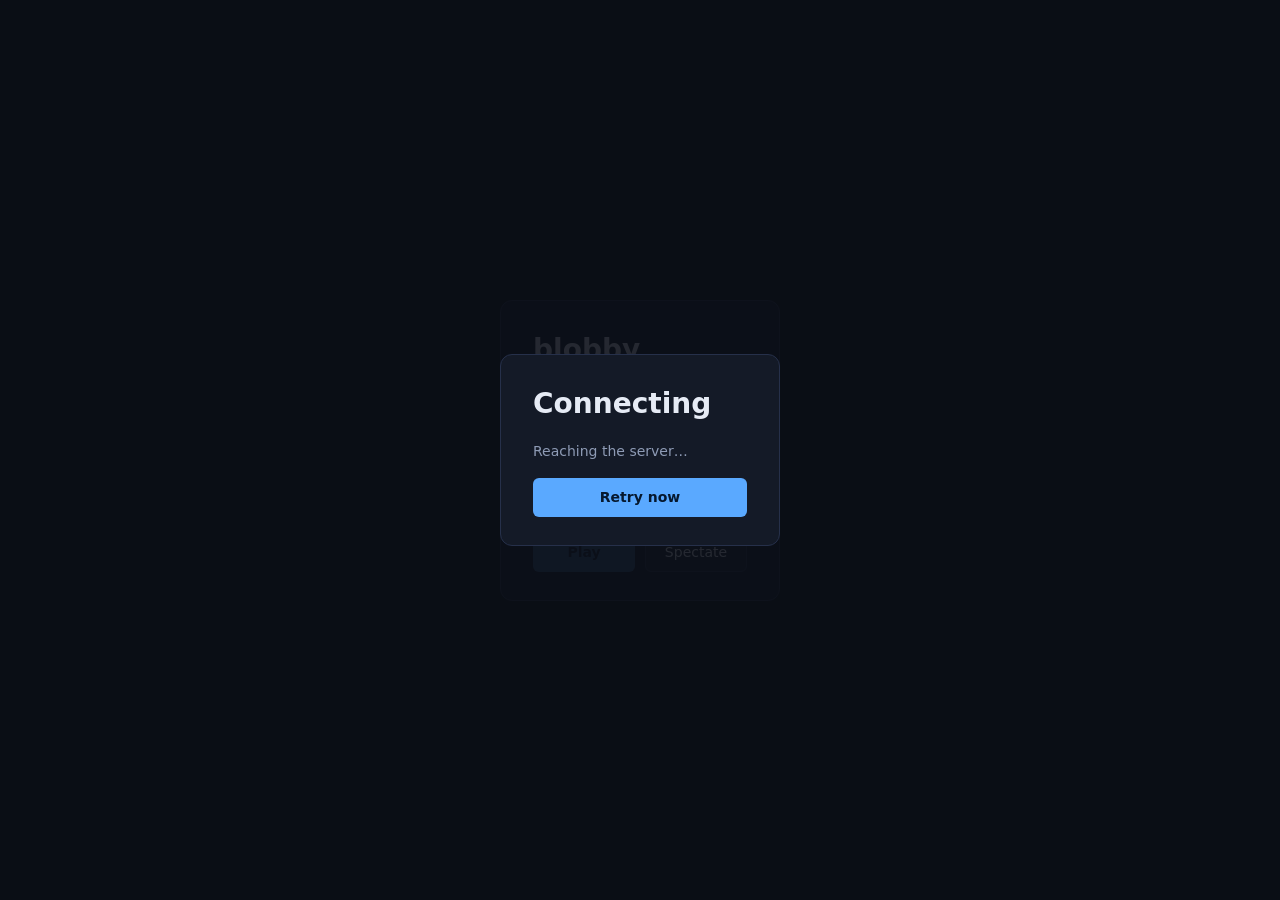
<file: client/index.html>
<!doctype html>
<html lang="en">
  <head>
    <meta charset="utf-8" />
    <meta name="viewport" content="width=device-width, initial-scale=1" />
    <title>blobby</title>
    <link rel="stylesheet" href="style.css?v=food-delta-2" />
  </head>
  <body class="game">
    <div class="canvas-wrap">
      <canvas id="game-canvas"></canvas>
      <div id="hud" class="hud" hidden>
        <span class="stat">
          <span class="hud-label">mass</span>
          <span id="mass">0</span>
        </span>
        <span class="stat">
          <span class="hud-label">best</span>
          <span id="best-mass">0</span>
        </span>
        <span id="remerge" class="stat" hidden>
          <span class="hud-label">remerge</span>
          <span id="remerge-time">0</span>s
        </span>
        <span id="protected" class="protected" hidden>protected</span>
      </div>
    </div>

    <div id="menu" class="overlay">
      <form id="join-form" class="panel" action="#" method="get">
        <h1>blobby</h1>
        <label>
          name
          <input
            id="name"
            name="name"
            type="text"
            maxlength="16"
            autocomplete="nickname"
            placeholder="blob"
          />
        </label>
        <label>
          color
          <input id="color" name="color" type="color" value="#4fc3f7" />
        </label>
        <div class="actions">
          <button id="play" type="button">Play</button>
          <button id="spectate" type="button">Spectate</button>
        </div>
      </form>
    </div>

    <div id="offline" class="overlay" hidden>
      <div class="panel">
        <h1 id="offline-title">Connecting</h1>
        <p id="offline-status">Reaching the server…</p>
        <div class="actions">
          <button id="retry" type="button">Retry now</button>
        </div>
      </div>
    </div>

    <div id="game-over" class="overlay" hidden>
      <div class="panel">
        <h1>Game Over!</h1>
        <p>peak mass <span id="peak-mass">0</span></p>
        <p>survived <span id="survival">0</span>s</p>
        <div class="actions">
          <button id="customize" type="button">Customize</button>
          <button id="respawn" type="button">Respawn</button>
        </div>
      </div>
    </div>

    <script type="module" src="game.js?v=food-delta-2"></script>
  </body>
</html>
</file>
<file: client/style.css>
/*
 * Shared client styling.
 *
 * The tokens and the `canvas-wrap` / full-bleed canvas rules are shared by both
 * pages. Everything under "Phase 1 viewer" styles the verification viewer,
 * which Phase 3 decided to keep as a regression harness — so it stays, even
 * though the real client no longer needs it.
 */

:root {
  --bg: #0b0e16;
  --panel: #141a27;
  --panel-2: #1b2334;
  --line: #26304a;
  --text: #e6ebf5;
  --muted: #8e9bb5;
  --accent: #5aa9ff;
  --good: #64d68b;
  --warn: #ffd166;
  --mono: ui-monospace, "SF Mono", "Cascadia Mono", Menlo, Consolas, monospace;
}

* {
  box-sizing: border-box;
}

html,
body {
  height: 100%;
  margin: 0;
}

body {
  background: var(--bg);
  color: var(--text);
  font: 14px/1.5 system-ui, -apple-system, "Segoe UI", sans-serif;
  overflow: hidden;
}

canvas {
  display: block;
  width: 100%;
  height: 100%;
}

/* --- Phase 1 viewer ----------------------------------------------------- */

.viewer {
  display: grid;
  grid-template-columns: 260px minmax(0, 1fr) 320px;
  height: 100vh;
}

.sidebar,
.inspector {
  display: flex;
  flex-direction: column;
  min-height: 0;
  background: var(--panel);
}

.sidebar {
  border-right: 1px solid var(--line);
}

.inspector {
  border-left: 1px solid var(--line);
  gap: 1px;
  background: var(--line);
}

.sidebar-head {
  padding: 18px 18px 12px;
  border-bottom: 1px solid var(--line);
}

.sidebar-head h1 {
  margin: 0;
  font-size: 20px;
  letter-spacing: 0.02em;
}

.sidebar-head p {
  margin: 2px 0 0;
  color: var(--muted);
  font-size: 12px;
}

.scenario-list {
  flex: 1;
  overflow-y: auto;
  margin: 0;
  padding: 8px 0;
  list-style: none;
  counter-reset: scenario;
}

.scenario-list li {
  counter-increment: scenario;
}

.scenario-list button {
  display: flex;
  gap: 10px;
  width: 100%;
  padding: 9px 16px;
  border: 0;
  border-left: 3px solid transparent;
  background: none;
  color: var(--muted);
  font: inherit;
  font-size: 13px;
  text-align: left;
  cursor: pointer;
}

.scenario-list button::before {
  content: counter(scenario);
  flex: none;
  width: 18px;
  color: #55617c;
  font: 11px/1.7 var(--mono);
  text-align: right;
}

.scenario-list button:hover {
  background: var(--panel-2);
  color: var(--text);
}

.scenario-list button[aria-current="true"] {
  border-left-color: var(--accent);
  background: var(--panel-2);
  color: var(--text);
}

.scenario-list button.is-verified::after {
  content: "✓";
  margin-left: auto;
  color: var(--good);
}

.scenario-list .demo-entry button {
  border-top: 1px solid var(--line);
  margin-top: 6px;
  padding-top: 12px;
}

.sidebar-foot {
  display: flex;
  align-items: center;
  justify-content: space-between;
  padding: 10px 16px;
  border-top: 1px solid var(--line);
  color: var(--muted);
  font: 12px var(--mono);
}

.link-button {
  border: 0;
  background: none;
  color: var(--muted);
  font: inherit;
  text-decoration: underline;
  cursor: pointer;
}

.link-button:hover {
  color: var(--text);
}

.stage {
  display: flex;
  flex-direction: column;
  min-width: 0;
}

.stage-head {
  padding: 14px 20px 12px;
  border-bottom: 1px solid var(--line);
}

.stage-head h2 {
  margin: 0;
  font-size: 17px;
}

.checklist {
  margin: 4px 0 0;
  color: var(--muted);
  font: 12px/1.5 var(--mono);
}

.canvas-wrap {
  position: relative;
  flex: 1;
  min-height: 0;
  background: #070a11;
}

.event-toast {
  position: absolute;
  left: 50%;
  bottom: 18px;
  transform: translateX(-50%);
  padding: 7px 14px;
  border: 1px solid var(--line);
  border-radius: 999px;
  background: rgba(20, 26, 39, 0.94);
  color: var(--warn);
  font: 12px var(--mono);
  white-space: nowrap;
  pointer-events: none;
}

.transport {
  display: flex;
  align-items: center;
  gap: 10px;
  padding: 10px 20px;
  border-top: 1px solid var(--line);
  background: var(--panel);
}

.transport button {
  min-width: 38px;
  padding: 6px 10px;
  border: 1px solid var(--line);
  border-radius: 6px;
  background: var(--panel-2);
  color: var(--text);
  font: 12px var(--mono);
  cursor: pointer;
}

.transport button:hover {
  border-color: var(--accent);
}

.transport button.primary {
  min-width: 62px;
  border-color: transparent;
  background: var(--accent);
  color: #06182e;
  font-weight: 700;
}

#timeline {
  flex: 1;
  min-width: 80px;
  accent-color: var(--accent);
}

.clock {
  min-width: 62px;
  color: var(--muted);
  font: 12px var(--mono);
  text-align: right;
}

.speed,
.toggle {
  display: flex;
  align-items: center;
  gap: 5px;
  color: var(--muted);
  font-size: 12px;
  white-space: nowrap;
}

.speed select {
  padding: 4px 6px;
  border: 1px solid var(--line);
  border-radius: 5px;
  background: var(--panel-2);
  color: var(--text);
  font: 12px var(--mono);
}

.panel {
  padding: 14px 16px;
  background: var(--panel);
}

.panel.grow {
  flex: 1;
  min-height: 0;
  display: flex;
  flex-direction: column;
}

.panel h3 {
  display: flex;
  align-items: center;
  gap: 8px;
  margin: 0 0 8px;
  color: var(--muted);
  font-size: 11px;
  font-weight: 600;
  letter-spacing: 0.09em;
  text-transform: uppercase;
}

.pill {
  margin-left: auto;
  padding: 2px 8px;
  border-radius: 999px;
  background: var(--panel-2);
  color: var(--text);
  font: 11px var(--mono);
  letter-spacing: 0;
  text-transform: none;
}

.expect {
  margin: 0;
  color: var(--text);
  font-size: 13px;
}

.verify {
  display: flex;
  align-items: center;
  gap: 8px;
  margin-top: 12px;
  padding-top: 12px;
  border-top: 1px solid var(--line);
  color: var(--muted);
  font-size: 12px;
  cursor: pointer;
}

.verify input {
  accent-color: var(--good);
}

.players {
  display: flex;
  flex-direction: column;
  gap: 7px;
}

.player-row {
  display: flex;
  align-items: baseline;
  gap: 8px;
  font: 12px var(--mono);
}

.swatch {
  flex: none;
  width: 9px;
  height: 9px;
  border-radius: 50%;
}

.player-row .name {
  flex: 1;
  overflow: hidden;
  color: var(--text);
  text-overflow: ellipsis;
  white-space: nowrap;
}

.player-row .masses {
  color: var(--muted);
}

.player-row.is-out .name {
  color: #6b7691;
  text-decoration: line-through;
}

.event-log {
  flex: 1;
  overflow-y: auto;
  margin: 0;
  padding: 0;
  list-style: none;
}

.event-log li {
  display: flex;
  gap: 8px;
  padding: 3px 0;
  color: var(--muted);
  font: 11.5px var(--mono);
}

.event-log li.is-current {
  color: var(--warn);
}

.event-log .at {
  flex: none;
  color: #5b657f;
}

.event-log button {
  border: 0;
  background: none;
  color: inherit;
  font: inherit;
  text-align: left;
  cursor: pointer;
}

.event-log button:hover {
  color: var(--text);
}

.empty {
  color: #5b657f;
  font-size: 12px;
}

/* --- Phase 3 game ------------------------------------------------------- */

body.game .canvas-wrap {
  position: fixed;
  inset: 0;
  flex: none;
  z-index: 0;
}

body.game .hud {
  position: absolute;
  top: 16px;
  left: 18px;
  z-index: 1;
  display: flex;
  align-items: baseline;
  gap: 16px;
  color: var(--text);
  font: 20px/1.2 var(--mono);
  pointer-events: none;
}

body.game .hud[hidden] {
  display: none;
}

body.game .hud .hud-label {
  font-size: 11px;
  letter-spacing: 0.08em;
  text-transform: uppercase;
  color: var(--muted);
}

body.game .hud .protected {
  font-size: 12px;
  letter-spacing: 0.08em;
  text-transform: uppercase;
  color: var(--warn);
}

body.game .overlay {
  position: fixed;
  inset: 0;
  z-index: 2;
  display: flex;
  align-items: center;
  justify-content: center;
  background: rgba(11, 14, 22, 0.72);
}

body.game .overlay[hidden] {
  display: none;
}

/* Above the menu and Game Over both: a lost socket makes either of them a lie,
 * since neither Play nor Respawn can reach the server. */
body.game #offline {
  z-index: 3;
  background: rgba(11, 14, 22, 0.88);
}

body.game .overlay .panel {
  min-width: 280px;
  max-width: 360px;
  padding: 28px 32px;
  border: 1px solid var(--line);
  border-radius: 12px;
}

body.game .overlay h1 {
  margin: 0 0 16px;
  font-size: 28px;
}

body.game .overlay p {
  margin: 0 0 8px;
  color: var(--muted);
}

body.game .overlay label {
  display: flex;
  flex-direction: column;
  gap: 6px;
  margin: 0 0 12px;
  color: var(--muted);
  font-size: 12px;
}

body.game .overlay input[type="text"] {
  padding: 8px 10px;
  border: 1px solid var(--line);
  border-radius: 6px;
  background: var(--panel-2);
  color: var(--text);
  font: 14px var(--mono);
}

body.game .overlay input[type="color"] {
  width: 100%;
  height: 36px;
  padding: 2px;
  border: 1px solid var(--line);
  border-radius: 6px;
  background: var(--panel-2);
  cursor: pointer;
}

body.game .overlay .actions {
  display: flex;
  gap: 10px;
  margin-top: 16px;
}

body.game .overlay button {
  flex: 1;
  padding: 8px 14px;
  border: 1px solid var(--line);
  border-radius: 6px;
  background: var(--panel-2);
  color: var(--text);
  font: inherit;
  cursor: pointer;
}

body.game .overlay button:hover:not(:disabled) {
  border-color: var(--accent);
}

body.game .overlay #play,
body.game .overlay #respawn,
body.game .overlay #retry {
  border-color: transparent;
  background: var(--accent);
  color: #06182e;
  font-weight: 700;
}

body.game .overlay button:disabled {
  opacity: 0.45;
  cursor: not-allowed;
}
</file>
